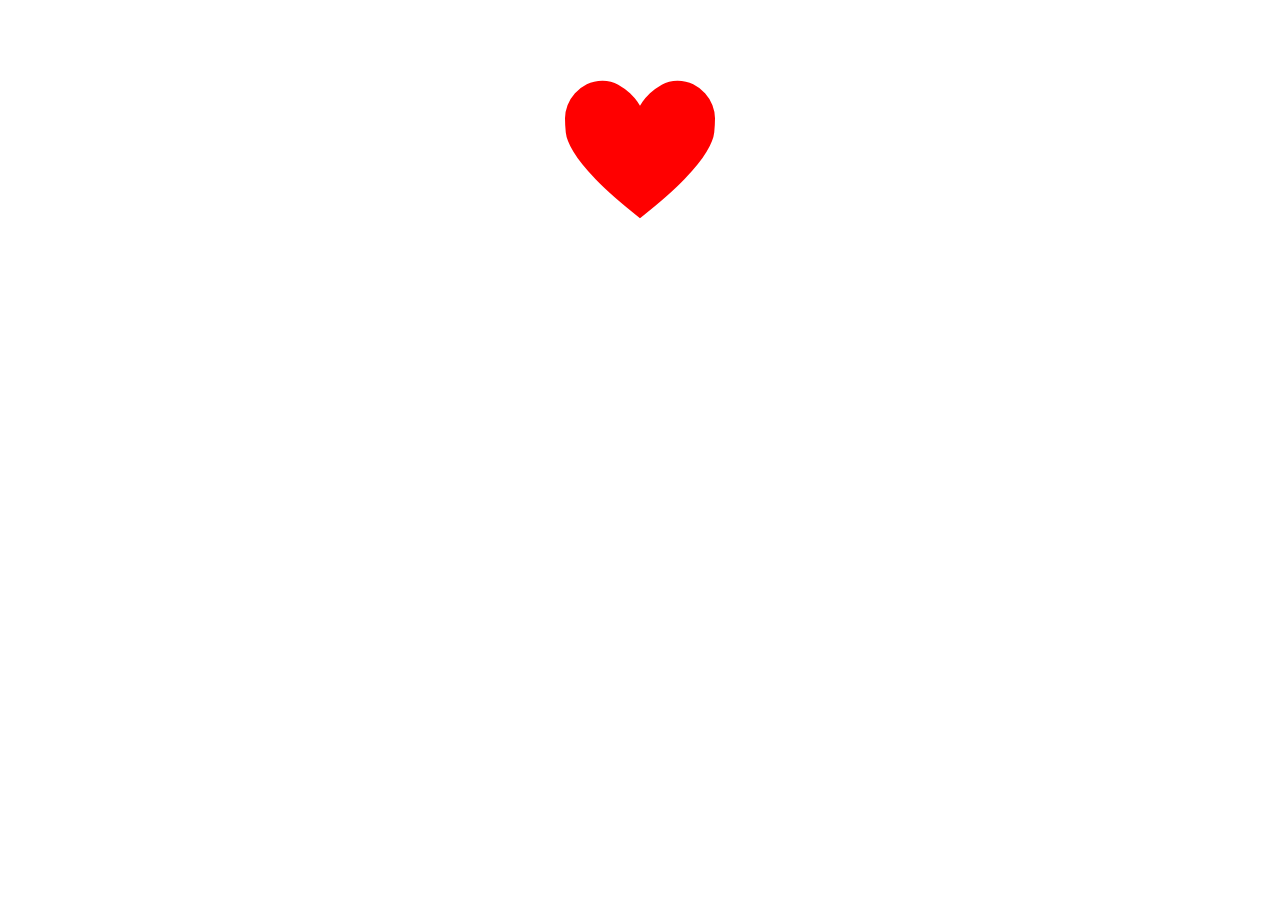
<file: dome/index.html>
<!DOCTYPE html>
<html lang="en">
<head>
    <meta charset="UTF-8">
    <title>Document</title>
    <link rel="stylesheet" href="style.css">
</head>
<body>
    <div class="heart"><i class="icon-heart2"></i></div>


    <!--
        animations 动画关键帧
            animation-name:动画名称
            animation-duration:动画持续时间
            animation-iteration-count: 动画循环次数 默认1次，infinite 无限次
            animation-direction: 播放的方向，
                两个值:
                    默认为 normal,动画每次循环都向前播放
                    alternate  偶数次向前播放，第奇数次反方向播放

        @keyframes 动画名称{
            from{}
            to{}
        }


    -->




</body>
</html>
</file>
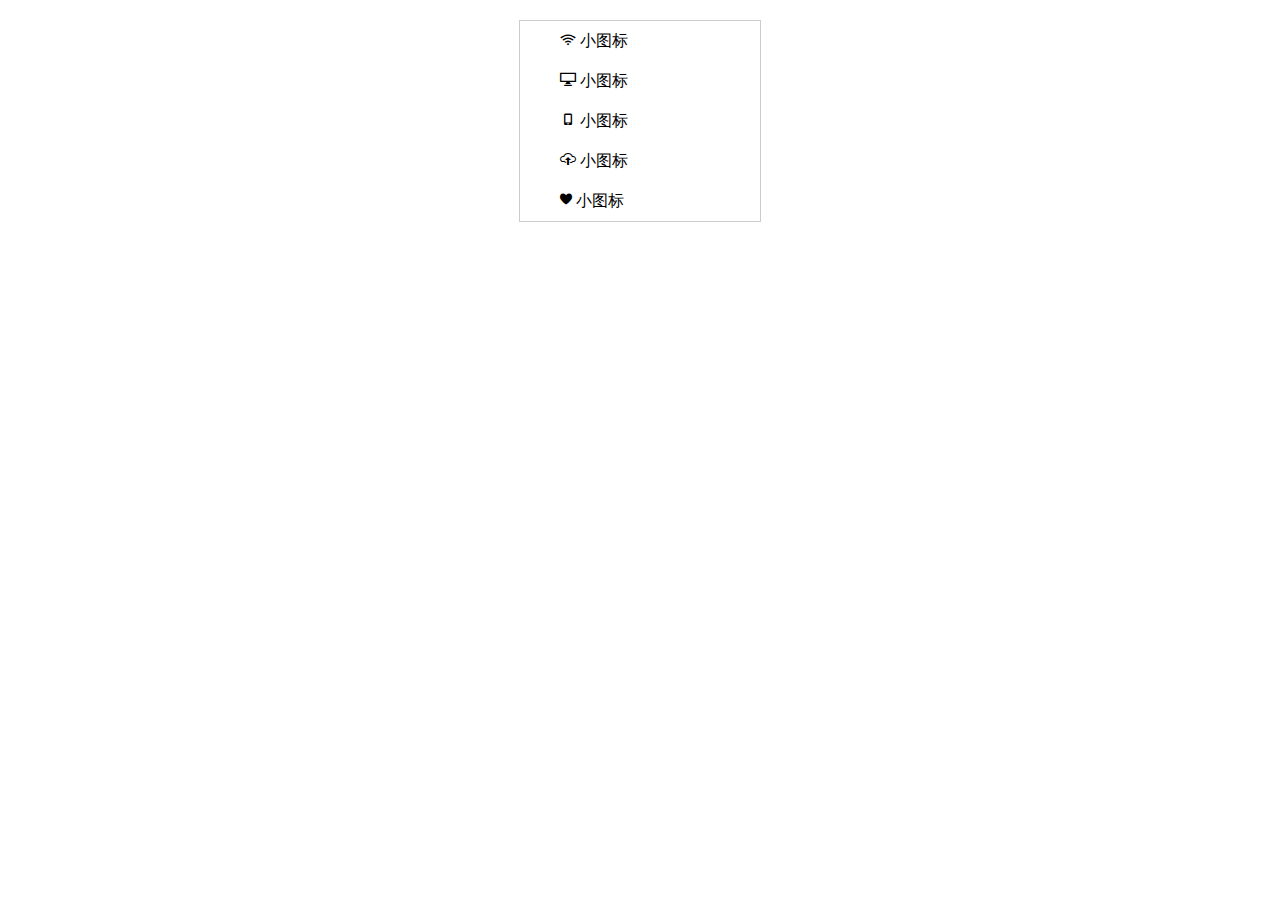
<file: dome/icon.html>
<!DOCTYPE html>
<html lang="en">
<head>
    <meta charset="UTF-8">
    <title>Document</title>
    <link rel="stylesheet" href="style.css">
</head>
<body>
    <ul class="list">
        <li><i class="icon-wifi-full"></i> 小图标</li>
        <li><i class="icon-screen"></i> 小图标</li>
        <li><i class="icon-phone"></i> 小图标</li>
        <li><i class="icon-cloud-upload"></i> 小图标</li>
        <li><i class="icon-heart2"></i> 小图标</li>
    </ul>
</body>
</html>
</file>
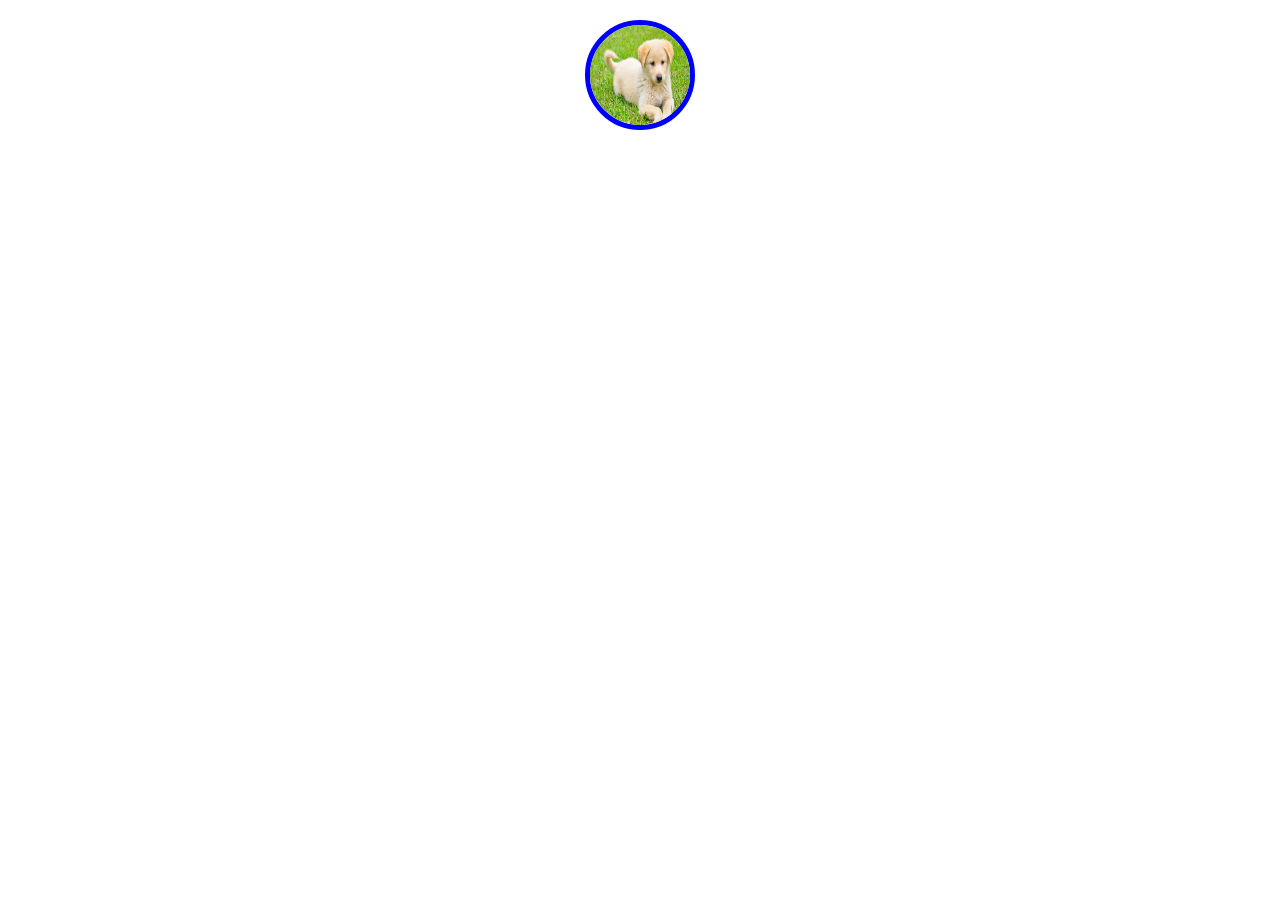
<file: dome/round.html>
<!DOCTYPE html>
<html lang="en">
<head>
    <meta charset="UTF-8">
    <title>Document</title>

    <style>
        html,body{margin:0}
        .round{margin:20px auto 0;width:100px;height:100px;border:5px solid blue;border-radius:100px;overflow: hidden;}
        .round img{display:block;width:100px;height:100px;}
    </style>

</head>
<body>
    <div class="round"><img src="pic.jpg" alt=""></div>

</body>
</html>
</file>
<file: dome/style.css>
html,body{margin:0px;}
li{list-style:none;}


.list{width:200px;margin:20px auto 0;border:1px solid #ccc;}

.list li{height:40px;line-height:40px}

.heart{margin:0px auto;padding:50px;text-align:center;}
.heart .icon-heart2{color:red;font-size:200px;
    -webkit-animation: hearts .75s infinite;
    -moz-animation: hearts .75s infinite;
    animation: hearts .75s infinite;
    display:inline-block;
}

/*@-webkit-keyframes hearts {
    from{-webkit-transform: none}
    to{-webkit-transform: scale(1.6);}
}

@keyframes hearts {
    from{transform: none}
    to{transform: scale(1.6);}
}
*/

@-webkit-keyframes hearts {
    from{-webkit-transform: none}
    to{-webkit-transform: scale(1.6);}
}
@-o-keyframes hearts {
    from{transform: none}
    to{transform: scale(1.6);}
}
@-moz-keyframes hearts {
    from{-moz-transform: none}
    to{-moz-transform: scale(1.6,1.6);font-size:500px}
}
@keyframes hearts {
    from{transform: none}
    to{transform: scale(1.6,2);}
}





@font-face {
    font-family: 'icomoon';
    src:    url('fonts/icomoon.eot?34a6mk');
    src:    url('fonts/icomoon.eot?34a6mk#iefix') format('embedded-opentype'),
        url('fonts/icomoon.ttf?34a6mk') format('truetype'),
        url('fonts/icomoon.woff?34a6mk') format('woff'),
        url('fonts/icomoon.svg?34a6mk#icomoon') format('svg');
    font-weight: normal;
    font-style: normal;
}

[class^="icon-"], [class*=" icon-"] {
    /* use !important to prevent issues with browser extensions that change fonts */
    font-family: 'icomoon' !important;
    speak: none;
    font-style: normal;
    font-weight: normal;
    font-variant: normal;
    text-transform: none;
    line-height: 1;

    /* Better Font Rendering =========== */
    -webkit-font-smoothing: antialiased;
    -moz-osx-font-smoothing: grayscale;
}

.icon-wifi-full:before {
    content: "\e900";
}
.icon-screen:before {
    content: "\e901";
}
.icon-phone:before {
    content: "\e902";
}
.icon-tablet:before {
    content: "\e903";
}
.icon-camera:before {
    content: "\e904";
}
.icon-microwaveoven:before {
    content: "\e905";
}
.icon-mapmarker:before {
    content: "\e906";
}
.icon-heart:before {
    content: "\e907";
}
.icon-switch:before {
    content: "\e908";
}
.icon-key:before {
    content: "\e909";
}
.icon-cloud-download:before {
    content: "\f00b";
}
.icon-cloud-upload:before {
    content: "\f00c";
}
.icon-device-camera-video:before {
    content: "\f057";
}
.icon-gift:before {
    content: "\f042";
}
.icon-heart2:before {
    content: "\2665";
}
</file>
